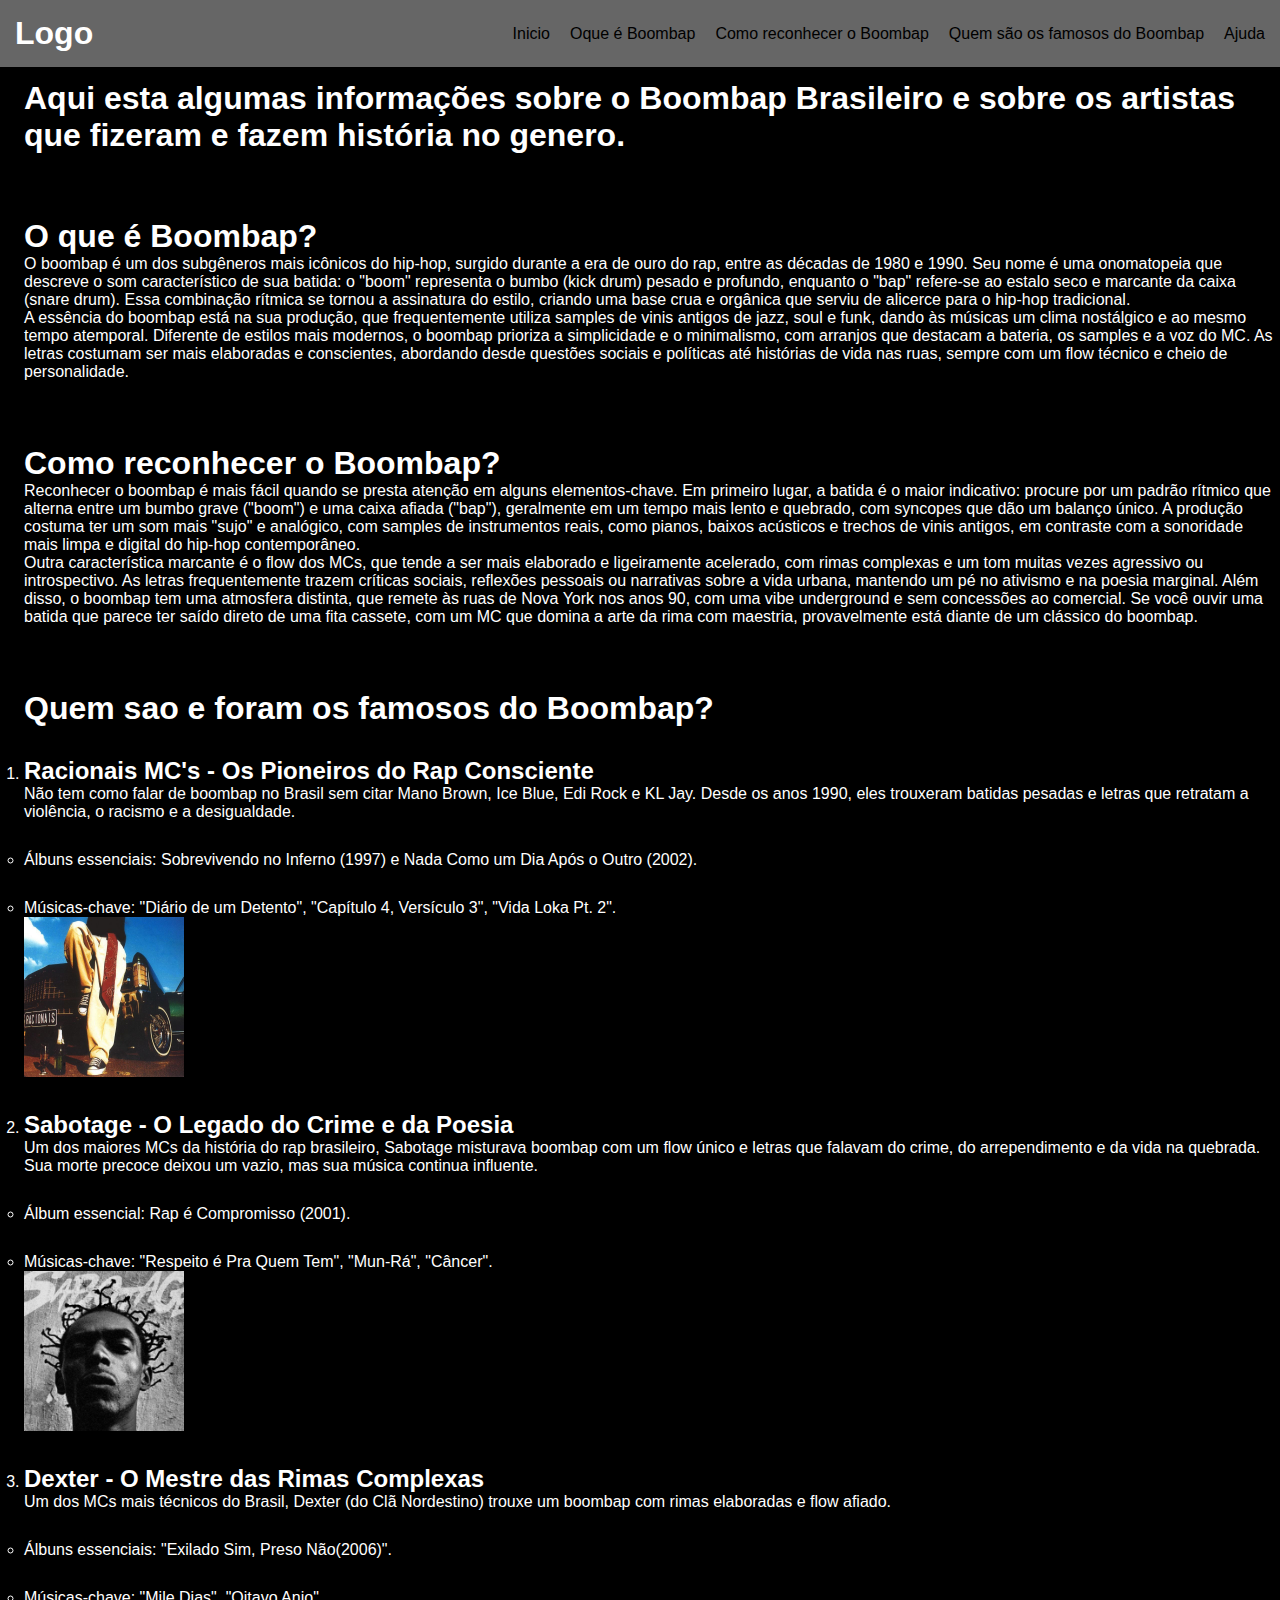
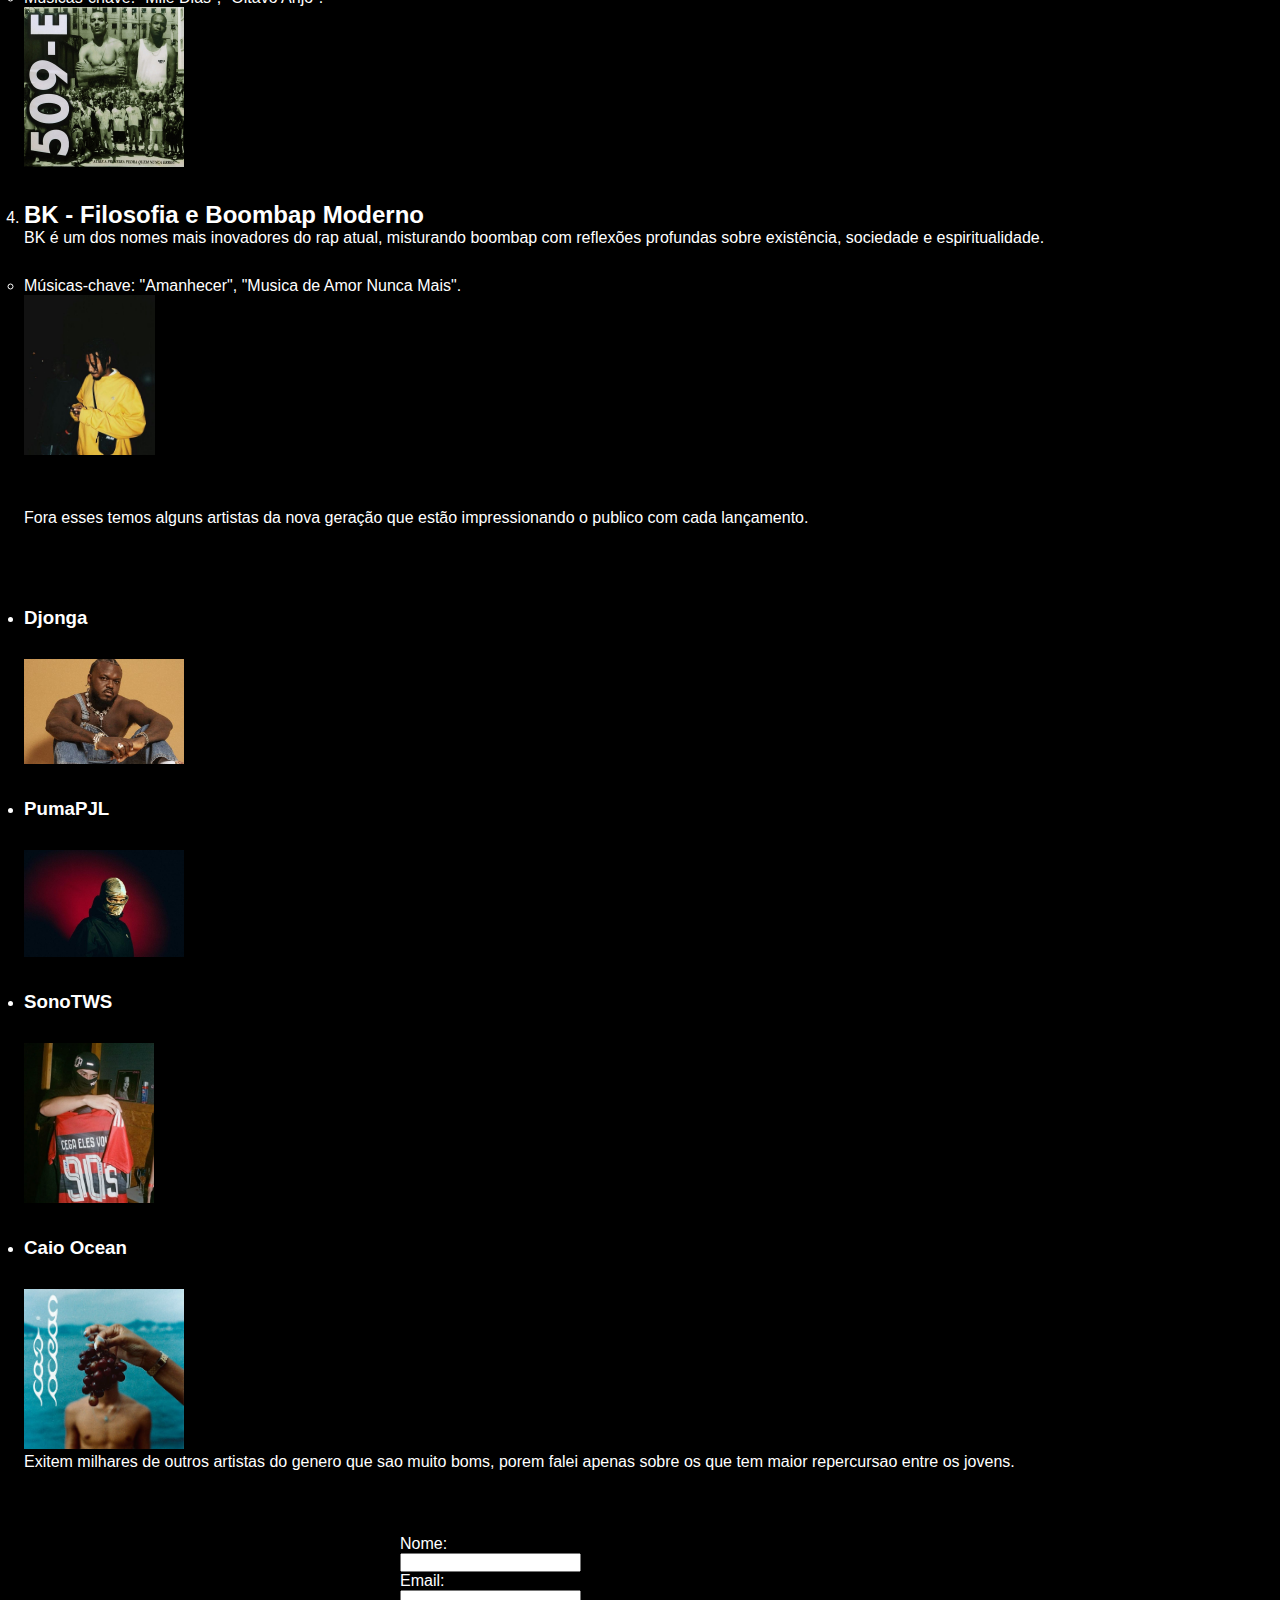
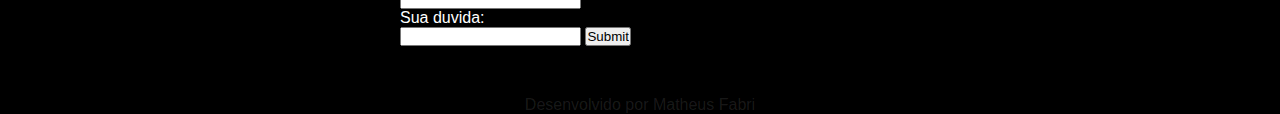
<file: index.html>
<!DOCTYPE html>
<html lang="pt-br">
<head>
    <meta charset="UTF-8">
    <meta name="viewport" content="width=device-width, initial-scale=1.0">
    <link rel="stylesheet" href="css/style.css">
    <title>Boombap Brasil</title>
</head>
<body>
<!--menu responsivel-->
    <header>
        <div class="container">
            <div class="logo">
                Logo
            </div>
            <nav>
                <ul>
                    <li><a href="#inicio">Inicio</a></li>
                    <li><a href="#oquee">Oque é Boombap</a></li>
                    <li><a href="#comoe">Como reconhecer o Boombap</a></li>
                    <li><a href="#quemsao">Quem são os famosos do Boombap</a></li>
                    <li><a href="#ajuda">Ajuda</a></li>
                </ul>
            </nav>
        </div>
    </header>

    
    
    <!--conteudo do site-->
    <section id="inicio">
        <h1>Aqui esta algumas informações sobre o Boombap Brasileiro e sobre os artistas que fizeram e fazem história no genero.</h1>
    </section>

    <main>
        <section id="oquee">
            <h1>O que é Boombap?</h1>
            <p>
                O boombap é um dos subgêneros mais icônicos do hip-hop, surgido durante a era de ouro do rap, entre as décadas de 1980 e 1990. Seu nome é uma onomatopeia que descreve o som característico de sua batida: o "boom" representa o bumbo (kick drum) pesado e profundo, enquanto o "bap" refere-se ao estalo seco e marcante da caixa (snare drum). Essa combinação rítmica se tornou a assinatura do estilo, criando uma base crua e orgânica que serviu de alicerce para o hip-hop tradicional.
            </p>
            <p>
                A essência do boombap está na sua produção, que frequentemente utiliza samples de vinis antigos de jazz, soul e funk, dando às músicas um clima nostálgico e ao mesmo tempo atemporal. Diferente de estilos mais modernos, o boombap prioriza a simplicidade e o minimalismo, com arranjos que destacam a bateria, os samples e a voz do MC. As letras costumam ser mais elaboradas e conscientes, abordando desde questões sociais e políticas até histórias de vida nas ruas, sempre com um flow técnico e cheio de personalidade.
            </p>
        </section>

        <section id="comoe">
           <h1>Como reconhecer o Boombap?</h1>
            <p>
                Reconhecer o boombap é mais fácil quando se presta atenção em alguns elementos-chave. Em primeiro lugar, a batida é o maior indicativo: procure por um padrão rítmico que alterna entre um bumbo grave ("boom") e uma caixa afiada ("bap"), geralmente em um tempo mais lento e quebrado, com syncopes que dão um balanço único. A produção costuma ter um som mais "sujo" e analógico, com samples de instrumentos reais, como pianos, baixos acústicos e trechos de vinis antigos, em contraste com a sonoridade mais limpa e digital do hip-hop contemporâneo.
            </p>
            <p>
                Outra característica marcante é o flow dos MCs, que tende a ser mais elaborado e ligeiramente acelerado, com rimas complexas e um tom muitas vezes agressivo ou introspectivo. As letras frequentemente trazem críticas sociais, reflexões pessoais ou narrativas sobre a vida urbana, mantendo um pé no ativismo e na poesia marginal. Além disso, o boombap tem uma atmosfera distinta, que remete às ruas de Nova York nos anos 90, com uma vibe underground e sem concessões ao comercial. Se você ouvir uma batida que parece ter saído direto de uma fita cassete, com um MC que domina a arte da rima com maestria, provavelmente está diante de um clássico do boombap.
            </p>
        </section>
        
        <section id="quemsao">
            <h1>Quem sao e foram os famosos do Boombap?</h1>
            <ol>

                <li>
                    <h2>Racionais MC's - Os Pioneiros do Rap Consciente</h2>
                    <p>Não tem como falar de boombap no Brasil sem citar Mano Brown, Ice Blue, Edi Rock e KL Jay. Desde os anos 1990, eles trouxeram batidas pesadas e letras que retratam a violência, o racismo e a desigualdade.</p>
                    
                    <ul>
                        <li>
                            <p>Álbuns essenciais: Sobrevivendo no Inferno (1997) e Nada Como um Dia Após o Outro (2002).</p>
                        </li>
                        <li>
                            <p>Músicas-chave: "Diário de um Detento", "Capítulo 4, Versículo 3", "Vida Loka Pt. 2".</p>
                        </li>
                    </ul>

                </li>
                <img id="artistic" src="img/racionais.png" alt="foto Raionais MC's">
                
                <li>
                    <h2>Sabotage - O Legado do Crime e da Poesia</h2>
                    <p>Um dos maiores MCs da história do rap brasileiro, Sabotage misturava boombap com um flow único e letras que falavam do crime, do arrependimento e da vida na quebrada. Sua morte precoce deixou um vazio, mas sua música continua influente.</p>
                    
                    <ul>
                        <li>
                            <p>Álbum essencial: Rap é Compromisso (2001).</p>
                        </li>
                        <li>
                            <p>Músicas-chave: "Respeito é Pra Quem Tem", "Mun-Rá", "Câncer".</p>
                        </li>
                    </ul>

                </li>
                <img id="artistic" src="img/sabotage.png" alt="foto Sabotage">
                
                

              
                
                <li>
                    <h2>Dexter - O Mestre das Rimas Complexas</h2>
                    <p>Um dos MCs mais técnicos do Brasil, Dexter (do Clã Nordestino) trouxe um boombap com rimas elaboradas e flow afiado.</p>
                    
                    <ul>
                        <li>
                            <p>Álbuns essenciais: "Exilado Sim, Preso Não(2006)".</p>
                        </li>
                        <li>
                            <p>Músicas-chave: "Mile Dias", "Oitavo Anjo".</p>
                        </li>
                    </ul>

                </li>
                <img id="artistic" src="img/dexter.png" alt="foto Dexter">
                


                <li>

                    <h2>BK - Filosofia e Boombap Moderno</h2>
                    <p>BK é um dos nomes mais inovadores do rap atual, misturando boombap com reflexões profundas sobre existência, sociedade e espiritualidade.</p>
                    
                    <ul>
                        <li>
                            <p>Músicas-chave: "Amanhecer", "Musica de Amor Nunca Mais".</p>
                        </li>
                        <img id="artistic" src="img/bk.png" alt="foto BK">
                    </ul>
                    
                </li>
            </ol>

            <p class="consideracao">Fora esses temos alguns artistas da nova geração que estão impressionando o publico com cada lançamento.</p>
            <ul>
                <li><h3 id="nomes">Djonga</h3></li>
                <img id="artistic" src="img/djonga.png" alt="foto Djonga">
                <li><h3 id="nomes">PumaPJL</h3></li>
                <img id="artistic" src="img/pumapjl.png" alt="foto PumaPJL">
                <li><h3 id="nomes">SonoTWS</h3></li>
                <img id="artistic" src="img/sonotws.png" alt="foto SonoTWS">
                <li><h3 id="nomes">Caio Ocean</h3></li>
                <img id="artistic" src="img/caioocean.png" alt="foto Caio Ocean">
            <p>Exitem milhares de outros artistas do genero que sao muito boms, porem falei apenas sobre os que tem maior repercursao entre os jovens.</p>

        </section>
        
        <section id="ajuda">
            
        </section>
    </main>

    <div class="ajuda">

        <form>
            <label for="nome">Nome:</label>
            <input type="text" id="nome" name="nome">
            <label for="email">Email:</label>
            <input type="email" id="email" name="email">
            <label for="questao">Sua duvida:</label>
            <input type="text" id="questao" name="questao">
            <input type="submit">
        </form>
    </div>



    <footer>
        Desenvolvido por Matheus Fabri
    </footer>

</body>
</html>
</file>
<file: css/style.css>
*{
    margin: 0;
    padding: 0;
    box-sizing: border-box;
    font-family: Arial, sans-serif;
    scroll-behavior: smooth;

}


body {
    background-color: black;
    color: white;
}

header{
    background-color: #666;
    padding: 15px 15px 15px 15px;
    width: 100%;
    top: 0;
    position: fixed;
    z-index: 1000;
}

nav ul{
    list-style: none;
    display: flex;
    flex-wrap: wrap;
    justify-content: center;

}

nav ul li{
    margin-left: 20px;
}

nav ul li a{
    color: black;
    text-decoration: none;
    
}

a:hover{
    font-size: 1.5em;
    
}

.logo{
    font-size: 2em;
    font-weight: bold;
    
}

header .container{
    display: flex;
    justify-content: space-between;
    align-items: center;
    flex-wrap: wrap;
}

@media (max-width: 872px){
    header .container{
        flex-direction: column;
        text-align: center;
    }

    nav ul {
        margin-top: 10px;
        flex-direction: column;

    }
}

section{
    padding-top: 5%;
    padding-left: 1.5em;
}

#inicio{
    padding-top: 5em;
}

#quemsao ol li{
    padding-top: 30px;
}

#artistic{
    max-width: 10em;
    max-height: 10em;
    width: auto;
    height: auto;
}

.consideracao {
    padding: 50px 0 50px 0;
}

#nomes{
    padding: 30px 0 30px 0;
}

label{
    display: block;
    margin: auto;
}

.ajuda{
    padding-left: 25em;
}

footer{
    color: rgb(255, 255, 255, 0.1);
    text-align: center;
    padding-top: 50px;
}
</file>
